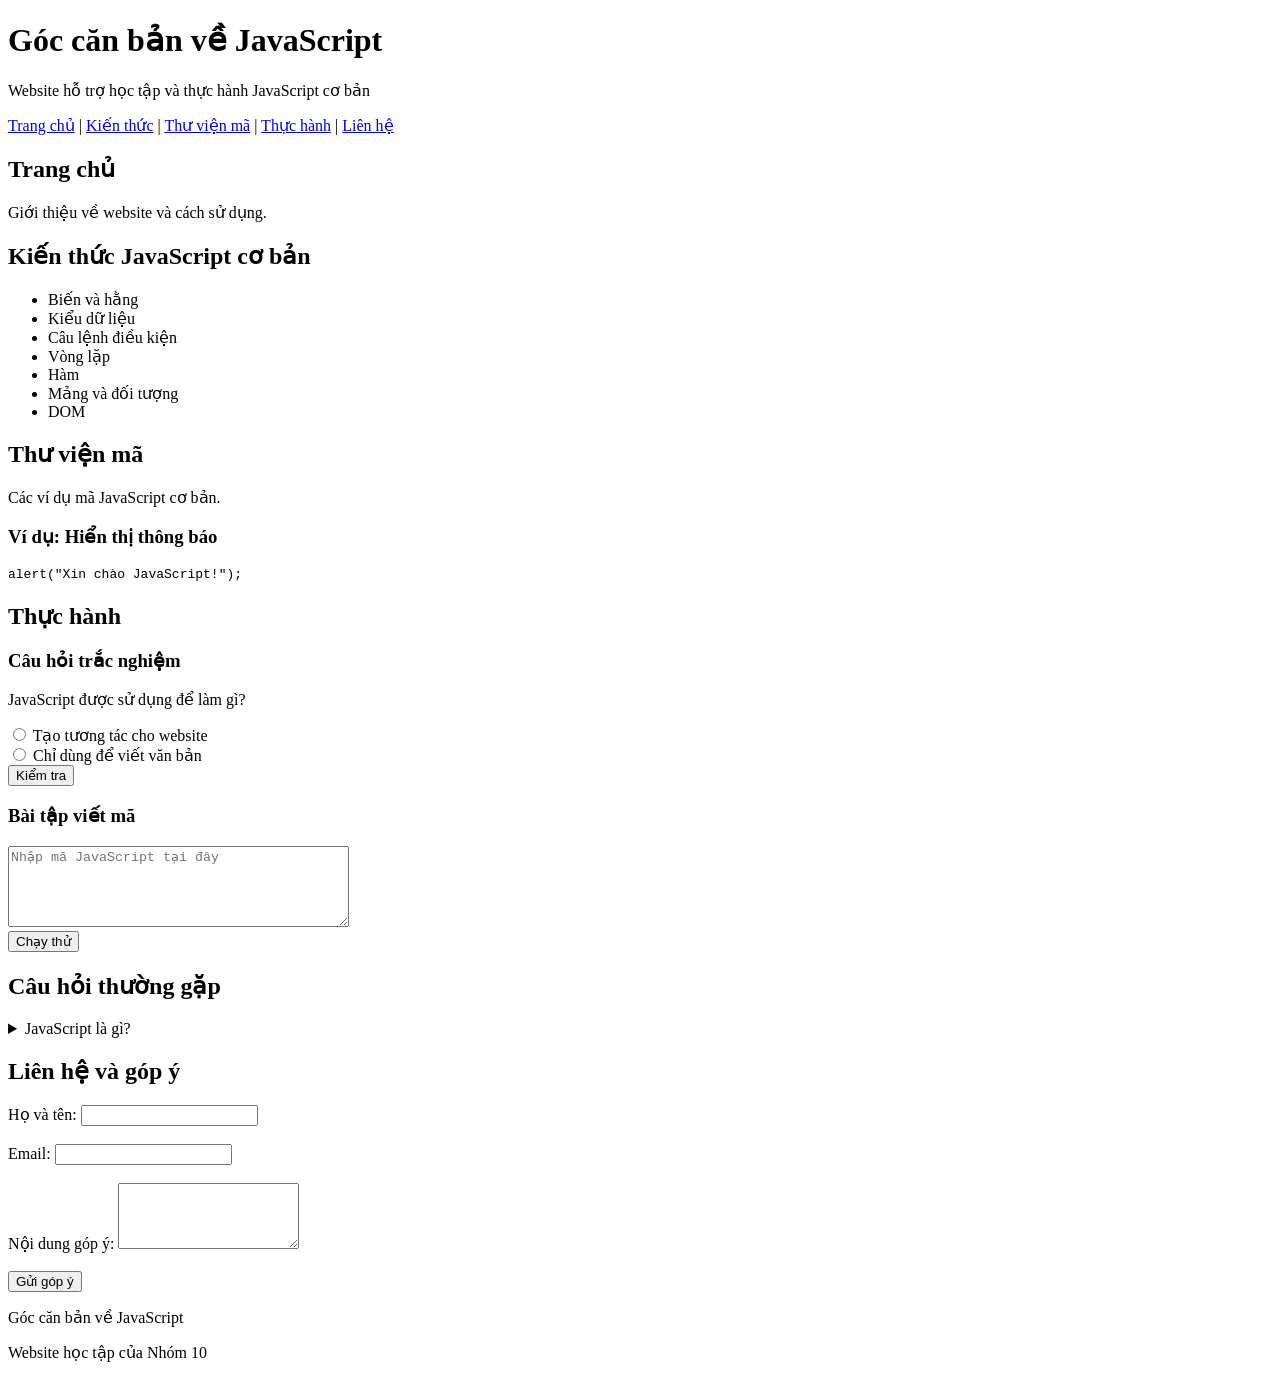
<file: v0.1-y-tuong.html>
<!DOCTYPE html>
<html lang="vi">
<head>
    <meta charset="UTF-8">
    <meta name="viewport" content="width=device-width, initial-scale=1.0">
    <title>Góc căn bản về JavaScript</title>
</head>
<body>

    <!-- Phần đầu trang -->
    <header>
        <h1>Góc căn bản về JavaScript</h1>
        <p>Website hỗ trợ học tập và thực hành JavaScript cơ bản</p>
    </header>

    <!-- Thanh điều hướng -->
    <nav>
        <a href="#trangchu">Trang chủ</a> |
        <a href="#kienthuc">Kiến thức</a> |
        <a href="#thuvien">Thư viện mã</a> |
        <a href="#thuchanh">Thực hành</a> |
        <a href="#lienhe">Liên hệ</a>
    </nav>

    <!-- Nội dung chính -->
    <main>

        <!-- Trang chủ -->
        <section id="trangchu">
            <h2>Trang chủ</h2>
            <p>Giới thiệu về website và cách sử dụng.</p>
        </section>

        <!-- Kiến thức -->
        <section id="kienthuc">
            <h2>Kiến thức JavaScript cơ bản</h2>
            <ul>
                <li>Biến và hằng</li>
                <li>Kiểu dữ liệu</li>
                <li>Câu lệnh điều kiện</li>
                <li>Vòng lặp</li>
                <li>Hàm</li>
                <li>Mảng và đối tượng</li>
                <li>DOM</li>
            </ul>
        </section>

        <!-- Thư viện mã -->
        <section id="thuvien">
            <h2>Thư viện mã</h2>
            <p>Các ví dụ mã JavaScript cơ bản.</p>

            <h3>Ví dụ: Hiển thị thông báo</h3>
            <pre><code>alert("Xin chào JavaScript!");</code></pre>
        </section>

        <!-- Thực hành -->
        <section id="thuchanh">
            <h2>Thực hành</h2>

            <h3>Câu hỏi trắc nghiệm</h3>
            <p>JavaScript được sử dụng để làm gì?</p>

            <form>
                <input type="radio" name="cau1" value="a">
                Tạo tương tác cho website
                <br>

                <input type="radio" name="cau1" value="b">
                Chỉ dùng để viết văn bản
                <br>

                <button type="submit">Kiểm tra</button>
            </form>

            <h3>Bài tập viết mã</h3>
            <textarea rows="5" cols="40"
                placeholder="Nhập mã JavaScript tại đây"></textarea>
            <br>
            <button type="button">Chạy thử</button>
        </section>

        <!-- Hỏi đáp -->
        <section id="hoidap">
            <h2>Câu hỏi thường gặp</h2>
            <details>
                <summary>JavaScript là gì?</summary>
                <p>JavaScript là ngôn ngữ lập trình giúp tạo tính tương tác cho website.</p>
            </details>
        </section>

        <!-- Liên hệ -->
        <section id="lienhe">
            <h2>Liên hệ và góp ý</h2>

            <form>
                <label for="hoten">Họ và tên:</label>
                <input type="text" id="hoten" name="hoten">
                <br><br>

                <label for="email">Email:</label>
                <input type="email" id="email" name="email">
                <br><br>

                <label for="gopy">Nội dung góp ý:</label>
                <textarea id="gopy" name="gopy" rows="4"></textarea>
                <br><br>

                <button type="submit">Gửi góp ý</button>
            </form>
        </section>

    </main>

    <!-- Chân trang -->
    <footer>
        <p>Góc căn bản về JavaScript</p>
        <p>Website học tập của Nhóm 10</p>
    </footer>

</body>
</html>
</file>
